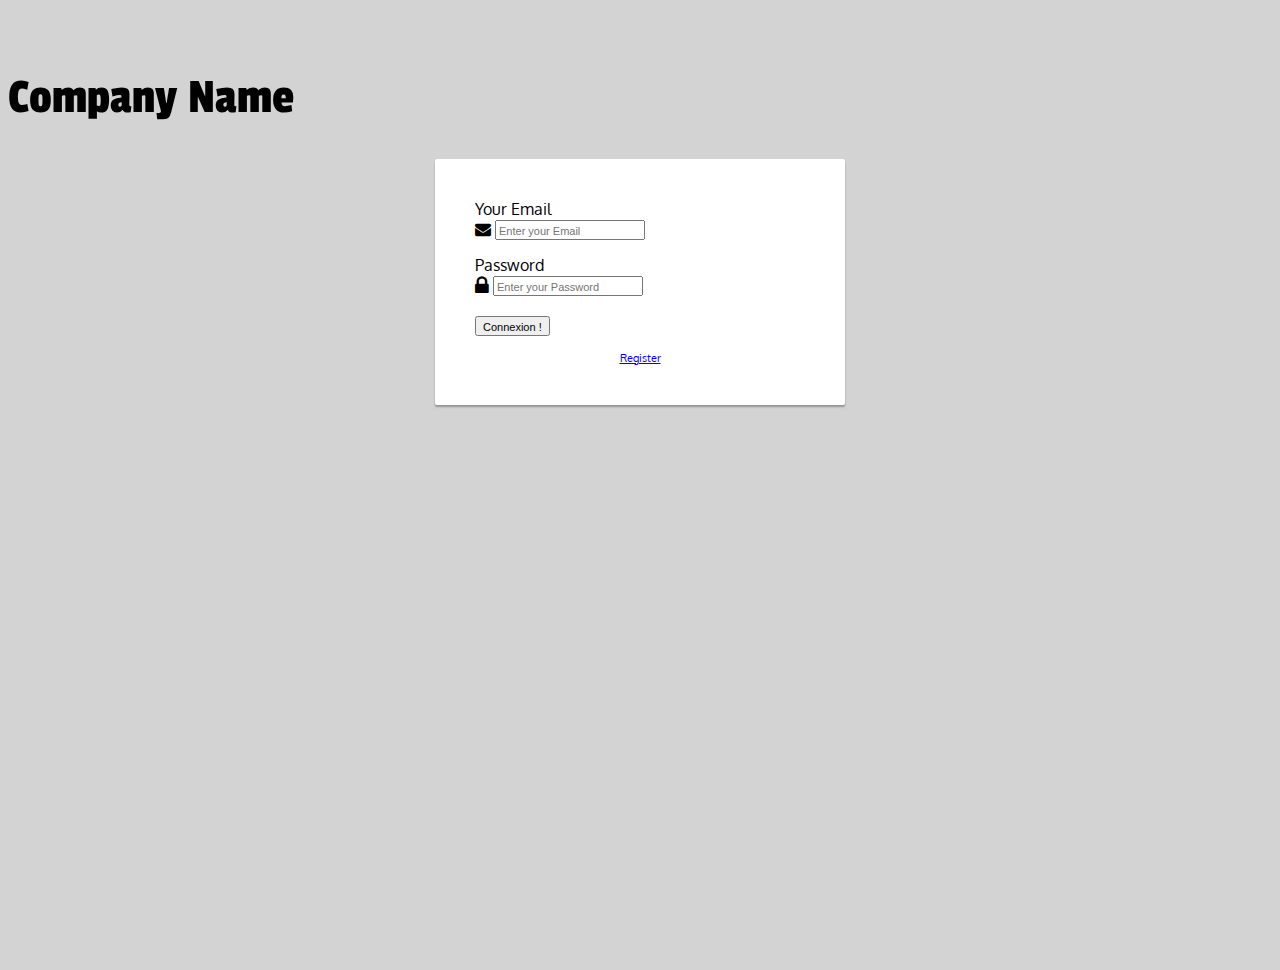
<file: index.html>
<!DOCTYPE html>
<html lang="en">
<head>
	<title>ContactLensRemind</title>
	<meta charset="utf-8" />
	<meta name="format-detection" content="telephone=no">
	<meta name="msapplication-tap-highlight" content="no">
	<meta name="viewport" content="user-scalable=no, initial-scale=1, maximum-scale=1, minimum-scale=1, width=device-width">

	<!-- Bootstrap CSS -->
	<link rel="stylesheet" href="https://maxcdn.bootstrapcdn.com/bootstrap/4.0.0-beta/css/bootstrap.min.css" integrity="sha384-/Y6pD6FV/Vv2HJnA6t+vslU6fwYXjCFtcEpHbNJ0lyAFsXTsjBbfaDjzALeQsN6M" crossorigin="anonymous">
	<link rel="stylesheet" href="https://maxcdn.bootstrapcdn.com/font-awesome/4.6.1/css/font-awesome.min.css">

	<!-- Google Fonts -->
	<link href='https://fonts.googleapis.com/css?family=Passion+One' rel='stylesheet' type='text/css'>
	<link rel="stylesheet" type="text/css" href="assets/css/main.css">

	<link href='https://fonts.googleapis.com/css?family=Oxygen' rel='stylesheet' type='text/css'>

	<script src="https://ajax.googleapis.com/ajax/libs/jquery/1.7.2/jquery.min.js"></script>


		<script type="text/javascript">
		function requestindex(callback) {


			var Email = encodeURIComponent(document.getElementById("email").value);
			var Password = encodeURIComponent(document.getElementById("password").value);

			var http = new XMLHttpRequest();
			var url = "IndexBDD.php?" + "Email=" + Email + "&Password=" + Password ;

			http.open("GET", url, true);

			http.onreadystatechange = function() {//Call a function when the state changes.
				if(http.readyState == 4 && http.status == 200) {
					if (http.responseText == "Bienvenu"){
						window.location = "http://localhost:8888/EyesHelp/accueil.php";
					}
					else
						window.location = "http://localhost:8888/EyesHelp/index.html";
						alert(http.responseText);

				}
			}
			http.send(null);
		}
		</script>

</head>

<body>
<!DOCTYPE html>
<html lang="fr">
<body>
	<div class="container">
		<div class="row main">
			<div class="panel-heading">
							 <div class="panel-title text-center">
									<h1 class="title">Company Name</h1>
								</div>
						</div>
			<div class="main-login main-center">
				<form class="form-horizontal" method="post" action="#">

					<div class="form-group">
						<label for="email" class="cols-sm-2 control-label">Your Email</label>
						<div class="cols-sm-10">
							<div class="input-group">
								<span class="input-group-addon"><i class="fa fa-envelope fa" aria-hidden="true"></i></span>
								<input type="mail" class="form-control" name="email" id="email"  placeholder="Enter your Email"/>
							</div>
						</div>
					</div>

					<div class="form-group">
						<label for="password" class="cols-sm-2 control-label">Password</label>
						<div class="cols-sm-10">
							<div class="input-group">
								<span class="input-group-addon"><i class="fa fa-lock fa-lg" aria-hidden="true"></i></span>
								<input type="password" class="form-control" name="password" id="password"  placeholder="Enter your Password"/>
							</div>
						</div>
					</div>

					<div class="form-group ">
						 <input type="submit" onclick="requestindex();"  class="btn btn-primary btn-lg btn-block login-button" value="Connexion !" />
					</div>
					<div class="login-register">
									<a href="register.html">Register</a>
							 </div>
				</form>
			</div>
		</div>
	</div>
</body>
</html>
</file>
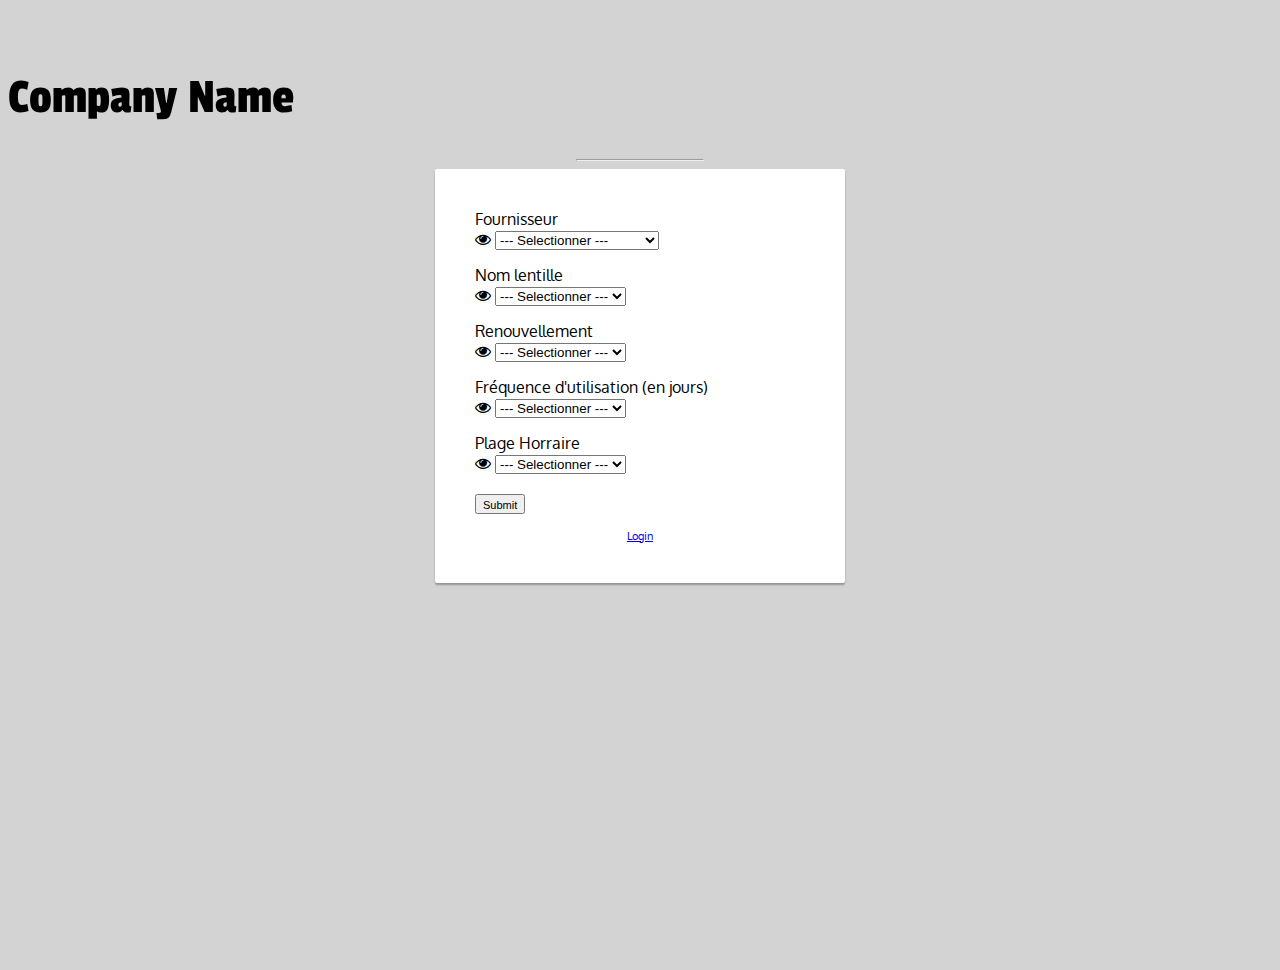
<file: contactLensInfo.html>
<!DOCTYPE html>
<html lang="en">
<head>
  <title>ContactLensRemind</title>
  <meta charset="utf-8" />
  <meta name="viewport" content="width=device-width, initial-scale=1, user-scalable=no" />

  <!-- Bootstrap CSS -->
    <link rel="stylesheet" href="https://maxcdn.bootstrapcdn.com/bootstrap/4.0.0-beta/css/bootstrap.min.css" integrity="sha384-/Y6pD6FV/Vv2HJnA6t+vslU6fwYXjCFtcEpHbNJ0lyAFsXTsjBbfaDjzALeQsN6M" crossorigin="anonymous">

 <!-- Website CSS style -->
 <link rel="stylesheet" type="text/css" href="assets/css/main.css">

 <!-- Website Font style -->
<link rel="stylesheet" href="https://maxcdn.bootstrapcdn.com/font-awesome/4.6.1/css/font-awesome.min.css">

<!-- Google Fonts -->
<link href='https://fonts.googleapis.com/css?family=Passion+One' rel='stylesheet' type='text/css'>
<link href='https://fonts.googleapis.com/css?family=Oxygen' rel='stylesheet' type='text/css'>

<script>
  function requestformulaire(callback) {

    var ProviderSelect = encodeURIComponent(document.getElementById("ProviderSelect").value);
    var LensSelect = encodeURIComponent(document.getElementById("LensSelect").value);
    var Renewal = encodeURIComponent(document.getElementById("Renewal").value);
    var UseFrequency = encodeURIComponent(document.getElementById("UseFrequency").value);
    var timeSlot = encodeURIComponent(document.getElementById("timeSlot").value);

    var sessionId = sessionStorage.getItem("email");


    var http = new XMLHttpRequest();
    var url = "contactLensInfoBDD.php";
    var params = "ProviderSelect=" + ProviderSelect + "&LensSelect=" + LensSelect + "&Renewal=" + Renewal + "&UseFrequency=" + UseFrequency + "&timeSlot=" + timeSlot + "&Mail_User=" + sessionId;
    http.open("POST", url, true);

    //Send the proper header information along with the request
    http.setRequestHeader("Content-type", "application/x-www-form-urlencoded");

    http.onreadystatechange = function() {
      if(http.readyState == 4 && http.status == 200) {
          if (http.responseText == "Formulaire terminé"){
            window.location = "http://localhost:8888/EyesHelp/index.html";
              alert(http.responseText);
          }
          else
            window.location = "http://localhost:8888/EyesHelp/register.html";

        }
    }

    http.send(params);
  }
</script>

<script>
  var ALCON= ["DAILIES TOTAL 1 ®", "A Definir", "A Definir","Autres"];
  var COOPERVISION= ["Biofinity Energys","A Definir", "A Definir","Autres"];
  var CVE= ["AVANTI","A Definir", "A Definir","Autres"];
  var JOHNSONetJOHNSON= ["ACUVUE® VITA™","A Definir", "A Definir","Autres"];


  var changeLensName = function changeLensName(firstList) {
  var timeSlot = document.getElementById("LensSelect");
  //if you want to remove this default option use LensSelect.innerHTML=""
  timeSlot.innerHTML="<option value=\"\">--- Selectionner ---</option>"; // to reset the second list everytime
  var opt;

    //test according to the selected value
    switch (firstList.options[firstList.selectedIndex].value) {
        case "ALCON":
            for (var i=0; len=ALCON.length, i<len; i++) {
                  opt = document.createElement("option");
                  opt.value = ALCON[i];
                  opt.text = ALCON[i];
                  timeSlot.appendChild(opt);
            }
            break;
        case "COOPERVISION":
            for (var i=0; len=COOPERVISION.length, i<len; i++) {
                  opt = document.createElement("option");
                  opt.value = COOPERVISION[i];
                  opt.text = COOPERVISION[i];
                  timeSlot.appendChild(opt);
            }
            break;
        case "CVE":
            for (var i=0; len=CVE.length, i<len; i++) {
                  opt = document.createElement("option");
                  opt.value = CVE[i];
                  opt.text = CVE[i];
                  timeSlot.appendChild(opt);
            }
            break;
        case "JOHNSONetJOHNSON":
            for (var i=0; len=JOHNSONetJOHNSON.length, i<len; i++) {
                  opt = document.createElement("option");
                  opt.value = JOHNSONetJOHNSON[i];
                  opt.text = JOHNSONetJOHNSON[i];
                  timeSlot.appendChild(opt);
            }
            break;
    }
  }

</script>

<script>

  var Journalier = ["1"];
  var BiMensuel= ["15"];
  var Mensuel= ["30"];
  var Trimestriel= ["90"];

  var one = ["12 h (Max) / jour"];
  var fifteen= ["8h à 10h (Max) / jour"];
  var thirthy= ["8h à 10h (Max) / jour"];
  var ninety= ["8h à 10h (Max) / jour"];


  var renewal = function renewal(firstList) {
  var timeSlot = document.getElementById("timeSlot");
  var UseFrequency = document.getElementById("UseFrequency");

  UseFrequency.innerHTML="<option value=\"\">--- Selectionner ---</option>"; // to reset the second list everytime
  timeSlot.innerHTML="<option value=\"\">--- Selectionner ---</option>"; // to reset the second list everytime

  var opt,opt2;

    //test according to the selected value
    switch (firstList.options[firstList.selectedIndex].value) {
        case "Journalier":
                  opt = document.createElement("option");
                  opt.value = Journalier;
                  opt.text = Journalier;
                  UseFrequency.appendChild(opt);

                  opt2 = document.createElement("option");
                  opt2.value = one;
                  opt2.text = one;
                  timeSlot.appendChild(opt2);

            break;
        case "Bi-Mensuel" :
                  opt = document.createElement("option");
                  opt.value = BiMensuel;
                  opt.text = BiMensuel;
                  UseFrequency.appendChild(opt);

                  opt2 = document.createElement("option");
                  opt2.value = fifteen;
                  opt2.text = fifteen;
                  timeSlot.appendChild(opt2);
            break;
        case "Mensuel":
                  opt = document.createElement("option");
                  opt.value = Mensuel;
                  opt.text = Mensuel;
                  UseFrequency.appendChild(opt);

                  opt2 = document.createElement("option");
                  opt2.value = thirthy;
                  opt2.text = thirthy;
                  timeSlot.appendChild(opt2);
                break;
        case "Trimestriel":
                  opt = document.createElement("option");
                  opt.value = Trimestriel;
                  opt.text = Trimestriel;
                  UseFrequency.appendChild(opt);

                  opt2 = document.createElement("option");
                  opt2.value = ninety;
                  opt2.text = ninety;
                  timeSlot.appendChild(opt2);
          break;
    }
  }
</script>

</head>
<body>
<!DOCTYPE html>
<html lang="fr">
<body>
  <div class="container">
    <div class="row main">
      <div class="panel-heading">
               <div class="panel-title text-center">
                  <h1 class="title">Company Name</h1>
                  <hr />
                </div>
            </div>
      <div class="main-login main-center">
        <form class="form-horizontal" action="#"  method="post">
          <div class="form-group">
            <label for="type" class="cols-sm-2 control-label">Fournisseur</label>
            <div class="cols-sm-10">
                <div class="input-group">
                  <span class="input-group-addon"><i class="fa fa-eye fa" aria-hidden="true"></i></span>
                    <select id="ProviderSelect" class="form-control" onchange="changeLensName(this);">
                      <option>--- Selectionner ---</option>
                      <option>ALCON</option>
                      <option>COOPERVISION</option>
                      <option>CVE</option>
                      <option>JOHNSONetJOHNSON</option>
                    </select>
                </div>
            </div>
          </div>
          <div class="form-group">
            <label for="type" class="cols-sm-2 control-label">Nom lentille</label>
            <div class="cols-sm-10">
                <div class="input-group">
                  <span class="input-group-addon"><i class="fa fa-eye fa" aria-hidden="true"></i></span>
                    <select id="LensSelect" class="form-control">
                      <option>--- Selectionner ---</option>
                    </select>
                </div>
            </div>
          </div>

          <div class="form-group">
            <label for="type" class="cols-sm-2 control-label">Renouvellement</label>
            <div class="cols-sm-10">
                <div class="input-group">
                  <span class="input-group-addon"><i class="fa fa-eye fa" aria-hidden="true"></i></span>
                    <select id="Renewal" class="form-control" onchange="renewal(this);">
                      <option>--- Selectionner ---</option>
                      <option>Journalier</option>
                      <option>Bi-Mensuel</option>
                      <option>Mensuel</option>
                      <option>Trimestriel</option>
                    </select>
                </div>
            </div>
          </div>

          <div class="form-group">
            <label for="type" class="cols-sm-2 control-label">Fréquence d'utilisation (en jours)</label>
            <div class="cols-sm-10">
                <div class="input-group">
                  <span class="input-group-addon"><i class="fa fa-eye fa" aria-hidden="true"></i></span>
                    <select id="UseFrequency" name="UseFrequency" class="form-control">
                      <option>--- Selectionner ---</option>
                   </select>
                </div>
            </div>
          </div>

          <div class="form-group">
            <label for="type" class="cols-sm-2 control-label">Plage Horraire</label>
            <div class="cols-sm-10">
                <div class="input-group">
                  <span class="input-group-addon"><i class="fa fa-eye fa" aria-hidden="true"></i></span>
                    <select id="timeSlot" class="form-control">
                      <option>--- Selectionner ---</option>
                    </select>
                </div>
            </div>
          </div>


          <div class="form-group ">
            <input type="button" onclick="requestformulaire();" value="Submit" class="btn btn-primary btn-lg btn-block login-button"></input>
          </div>
          <div class="login-register">
                <a href="index.html" onclick="fonction(this.href); return false;">Login</a>
           </div>
        </form>
      </div>
    </div>
  </div>

<script src="https://ajax.googleapis.com/ajax/libs/jquery/1.7.2/jquery.min.js"></script>
</body>

</html>
</file>
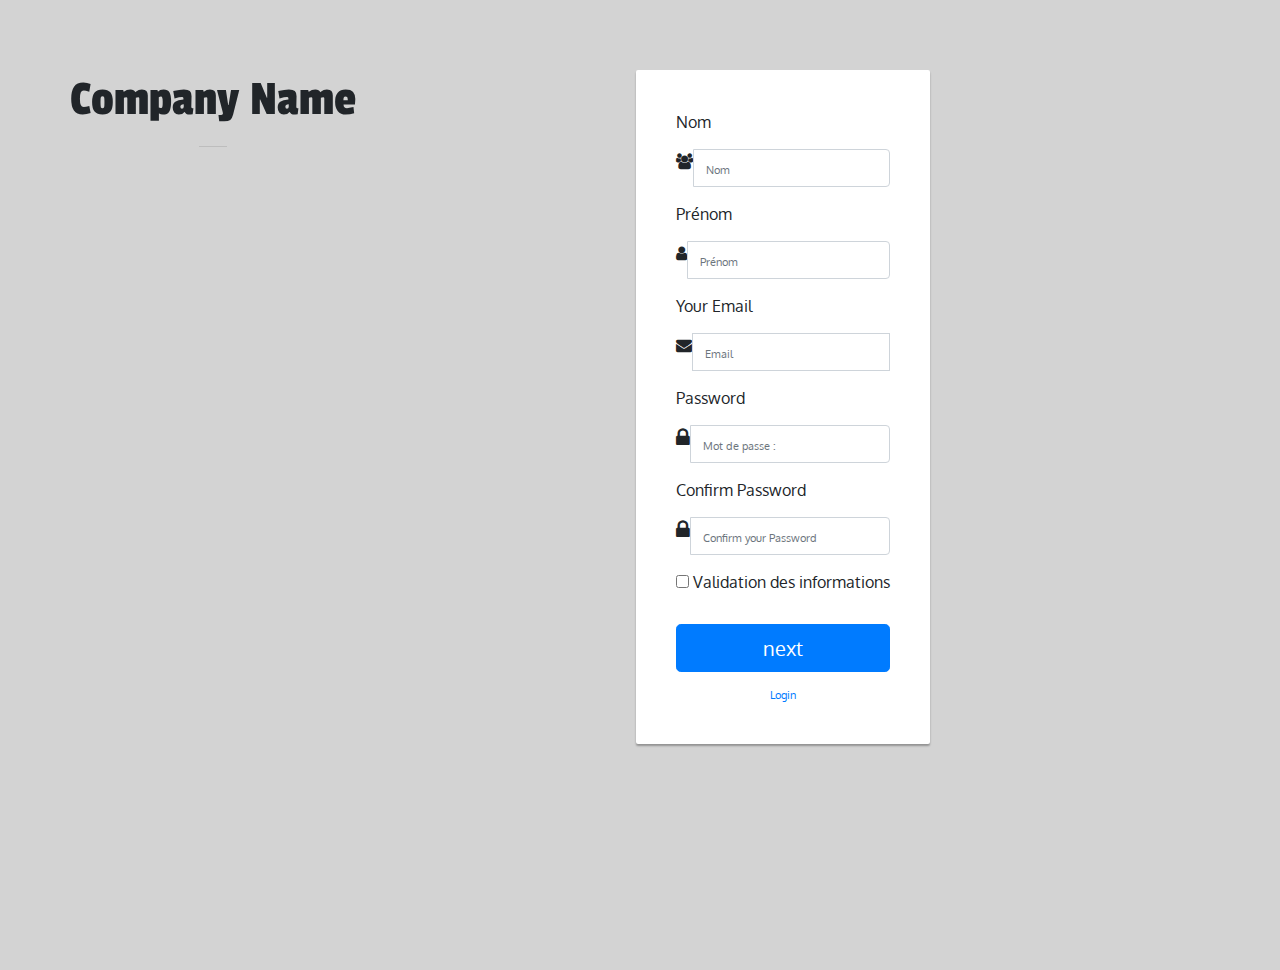
<file: register.html>
<!DOCTYPE html>
<html lang="fr">
	<head>
		<title>ContactLensRemind</title>
		<meta charset="utf-8" />
		<meta name="viewport" content="width=device-width, initial-scale=1, user-scalable=no" />

		<!-- Bootstrap CSS -->
	 <link rel="stylesheet" href="https://maxcdn.bootstrapcdn.com/bootstrap/4.0.0-beta/css/bootstrap.min.css">

	 <!-- Website CSS style -->
	 <link rel="stylesheet" type="text/css" href="assets/css/main.css">

	 <!-- Website Font style -->
	<link rel="stylesheet" href="https://maxcdn.bootstrapcdn.com/font-awesome/4.6.1/css/font-awesome.min.css">

	<!-- Google Fonts -->
	<link href='https://fonts.googleapis.com/css?family=Passion+One' rel='stylesheet' type='text/css'>
	<link href='https://fonts.googleapis.com/css?family=Oxygen' rel='stylesheet' type='text/css'>

	<script src="https://ajax.googleapis.com/ajax/libs/jquery/1.7.2/jquery.min.js"></script>

	<script>
	function requestformulaire(callback) {

		  var username = encodeURIComponent(document.getElementById("username").value);
		  var name = encodeURIComponent(document.getElementById("name").value);
			var email = encodeURIComponent(document.getElementById("email").value);
			var password = encodeURIComponent(document.getElementById("password").value);
			var password_confirm = encodeURIComponent(document.getElementById("password_confirm").value);

			sessionStorage.setItem("email", email);

			var http = new XMLHttpRequest();
			var url = "RegisterBDD.php";
			var params = "username=" + username + "&name=" + name +  "&email=" + email + "&password=" + password + "&password_confirm=" + password_confirm ;
			http.open("POST", url, true);


			//Send the proper header information along with the request
			http.setRequestHeader("Content-type", "application/x-www-form-urlencoded");

			http.onreadystatechange = function() {//Call a function when the state changes.
				if(http.readyState == 4 && http.status == 200) {
						if (http.responseText == "Formulaire Validé"){
							 window.location = "http://localhost:8888/EyesHelp/contactLensInfo.html";
							 alert(http.responseText);
						}
						else {
							window.location = "http://localhost:8888/EyesHelp/register.html";
							alert(http.responseText);
						}

					}
		  }

			http.send(params);
		}
	</script>

	</head>
 <body>
		<div class="container">
			<div class="row main">
				<div class="panel-heading">
           <div class="panel-title text-center">
           		<h1 class="title">Company Name</h1>
           		<hr/>
           	</div>
        </div>
				<div class="main-login main-center">
					<form class="form-horizontal" data-toggle="validator" action="#"  method="post">
						<div class="form-group">
							<label for="username" class="cols-sm-2 control-label">Nom</label>
							<div class="cols-sm-10">
								<div class="input-group">
									<span class="input-group-addon"><i class="fa fa-users fa" aria-hidden="true"></i></span>
									<input type="text" class="form-control" name="username" id="username"  placeholder="Nom" required>
								</div>
							</div>
						</div>
						<div class="form-group">
							<label for="name" class="cols-sm-2 control-label">Prénom</label>
							<div class="cols-sm-10">
								<div class="input-group">
									<span class="input-group-addon"><i class="fa fa-user fa" aria-hidden="true"></i></span>
									<input type="text"  required="required" class="form-control" name="name" id="name"  placeholder="Prénom" required></input>
								</div>
							</div>
						</div>

						<div class="form-group">
							<label for="email" class="cols-sm-2 control-label">Your Email</label>
							<div class="cols-sm-10">
								<div class="input-group">
									<span class="input-group-addon"><i class="fa fa-envelope fa" aria-hidden="true"></i></span>
									<input type="email" class="form-control"  name="email" id="email" placeholder="Email" data-error="Bruh, that email address is invalid" required>
									<div class="help-block with-errors"></div>
								</div>
							</div>
						</div>

						<div class="form-group">
							<label for="password" class="cols-sm-2 control-label">Password</label>
							<div class="cols-sm-10">
								<div class="input-group">
									<span class="input-group-addon"><i class="fa fa-lock fa-lg" aria-hidden="true"></i></span>
									<input type="password" class="form-control" name="password" id="password"  placeholder="Mot de passe : " required/>
								</div>
							</div>
						</div>

						<div class="form-group">
							<label for="confirm" class="cols-sm-2 control-label">Confirm Password</label>
							<div class="cols-sm-10">
								<div class="input-group">
									<span class="input-group-addon"><i class="fa fa-lock fa-lg" aria-hidden="true"></i></span>
									<input type="password" class="form-control" name="password_confirm" id="password_confirm"  placeholder="Confirm your Password" required/>
								</div>
							</div>
						</div>

					  <div class="form-group">
					    <div class="checkbox">
					      <label>
					        <input type="checkbox" id="terms" data-error="Before you wreck yourself" required>
					         Validation des informations
					      </label>
					      <div class="help-block with-errors"></div>
					    </div>
					  </div>
						<div class="form-group ">
							<input type="submit" onclick="requestformulaire();" value="next" class="btn btn-primary btn-lg btn-block login-button"></input>
						</div>
						<div class="login-register">
									<a href="index.html" onclick="fonction(this.href); return false;"> Login</a>
						</div>
					</form>
				</div>
			</div>
		</div>

</body>

</html>
</file>
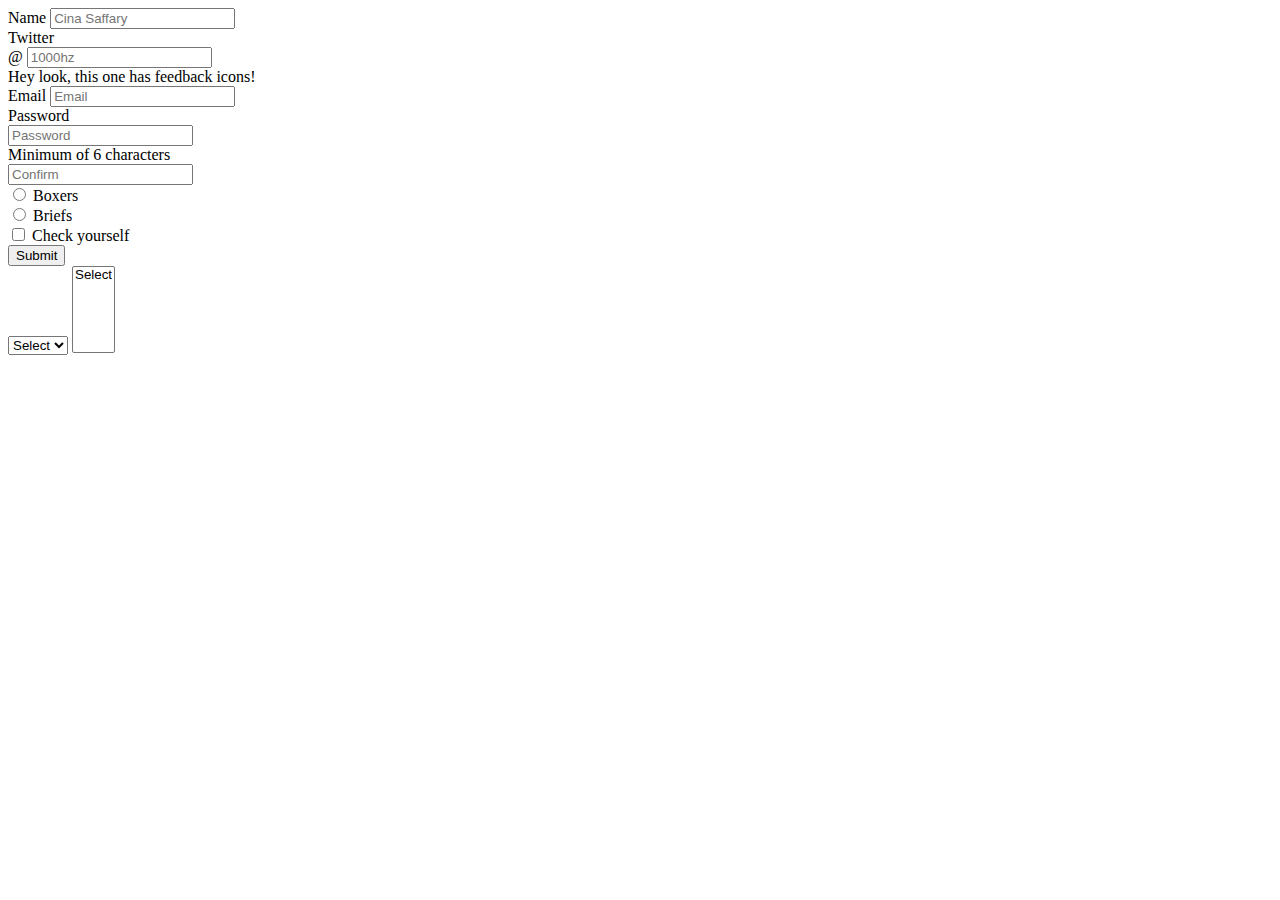
<file: Test/test.html>
<!DOCTYPE html PUBLIC "-//W3C//DTD XHTML 1.0 Strict//EN" "http://www.w3.org/TR/xhtml1/DTD/xhtml1-strict.dtd">
<html xmlns="http://www.w3.org/1999/xhtml">
<head>
<meta http-equiv="Content-Type" content="text/html; charset=utf-8" />
<title>Techniques AJAX - XMLHttpRequest</title>
<script type="text/javascript">
<!--
function request(callback) {

	var http = new XMLHttpRequest();
	var name = encodeURIComponent(document.getElementById("nick").value);
	var username = encodeURIComponent(document.getElementById("name").value);

	var url = "connexion_test.php";
	var params = "Nick=" + name + "&Name=" + username;
	http.open("POST", url, true);

	//Send the proper header information along with the request
	http.setRequestHeader("Content-type", "application/x-www-form-urlencoded");

	http.onreadystatechange = function() {//Call a function when the state changes.
		if(http.readyState == 4 && http.status == 200) {
			alert(http.responseText);
		}
	}
	http.send(params);
}

function readData(sData) {
	alert(sData);
	window.location.replace("http://stackoverflow.com");
	}

	function Redirect(url) {
			window.location.replace	=url;
	}
//-->
</script>

<script>

var A= ["Soup", "Juice", "Tea","Others"];
var B= ["Soup","Juice","Water", "Others"];
var C= ["Soup","Juice","Coffee", "Tea","Others"];

var changeCat = function changeCat(firstList) {
var newSel = document.getElementById("category");
//if you want to remove this default option use newSel.innerHTML=""
newSel.innerHTML="<option value=\"\">Select</option>"; // to reset the second list everytime
var opt;

	//test according to the selected value
	switch (firstList.options[firstList.selectedIndex].value) {
			case "A":
					for (var i=0; len=A.length, i<len; i++) {
								opt = document.createElement("option");
								opt.value = A[i];
								opt.text = A[i];
								newSel.appendChild(opt);
					}
					break;
			case "B":
					for (var i=0; len=B.length, i<len; i++) {
								opt = document.createElement("option");
								opt.value = B[i];
								opt.text = B[i];
								newSel.appendChild(opt);
					}
					break;
			case "C":
					for (var i=0; len=C.length, i<len; i++) {
								opt = document.createElement("option");
								opt.value = C[i];
								opt.text = C[i];
								newSel.appendChild(opt);
					}
					break;
	}

}
</script>
<script src="https://ajax.googleapis.com/ajax/libs/jquery/2.1.1/jquery.min.js"></script>


</head>
<body>
<form>
	<form data-toggle="validator" role="form">
  <div class="form-group">
    <label for="inputName" class="control-label">Name</label>
    <input type="text" class="form-control" id="inputName" placeholder="Cina Saffary" required>
  </div>
  <div class="form-group has-feedback">
    <label for="inputTwitter" class="control-label">Twitter</label>
    <div class="input-group">
      <span class="input-group-addon">@</span>
      <input type="text" pattern="^[_A-z0-9]{1,}$" maxlength="15" class="form-control" id="inputTwitter" placeholder="1000hz" required>
    </div>
    <span class="glyphicon form-control-feedback" aria-hidden="true"></span>
    <div class="help-block with-errors">Hey look, this one has feedback icons!</div>
  </div>
  <div class="form-group">
    <label for="inputEmail" class="control-label">Email</label>
    <input type="email" class="form-control" id="inputEmail" placeholder="Email" data-error="Bruh, that email address is invalid" required>
    <div class="help-block with-errors"></div>
  </div>
  <div class="form-group">
    <label for="inputPassword" class="control-label">Password</label>
    <div class="form-inline row">
      <div class="form-group col-sm-6">
        <input type="password" data-minlength="6" class="form-control" id="inputPassword" placeholder="Password" required>
        <div class="help-block">Minimum of 6 characters</div>
      </div>
      <div class="form-group col-sm-6">
        <input type="password" class="form-control" id="inputPasswordConfirm" data-match="#inputPassword" data-match-error="Whoops, these don't match" placeholder="Confirm" required>
        <div class="help-block with-errors"></div>
      </div>
    </div>
  </div>
  <div class="form-group">
    <div class="radio">
      <label>
        <input type="radio" name="underwear" required>
        Boxers
      </label>
    </div>
    <div class="radio">
      <label>
        <input type="radio" name="underwear" required>
        Briefs
      </label>
    </div>
  </div>
  <div class="form-group">
    <div class="checkbox">
      <label>
        <input type="checkbox" id="terms" data-error="Before you wreck yourself" required>
        Check yourself
      </label>
      <div class="help-block with-errors"></div>
    </div>
  </div>
  <div class="form-group">
    <button type="submit" class="btn btn-primary">Submit</button>
  </div>
</form>

</form>
<select name="meal" id="meal" onchange="changeCat(this);">
     <option value="">Select</option>
     <option value="A">A</option>
     <option value="B">B</option>
     <option value="C">C</option>
</select>

<select name="category" id="category" size="5">
     <option value="">Select</option>
</select>


</body>
</html>
</file>
<file: assets/css/main.css>
@import url("http://fonts.googleapis.com/css?family=Source+Sans+Pro:300,300italic,400,400italic");

/*/*
/* Created by Filipe Pina
 * Specific styles of signin, register, component
 */
/*
 * General styles
 */

body, html{
     height: 100%;
 	background-repeat: no-repeat;
 	background-color: #d3d3d3;
 	font-family: 'Oxygen', sans-serif;
}

.main{
 	margin-top: 70px;
}

h1.title {
	font-size: 50px;
	font-family: 'Passion One', cursive;
	font-weight: 400;
}

hr{
	width: 10%;
	color: #fff;
}

.form-group{
	margin-bottom: 15px;
}

label{
	margin-bottom: 15px;
}

input,
input::-webkit-input-placeholder {
    font-size: 11px;
    padding-top: 3px;
}

.main-login{
 	background-color: #fff;
    /* shadows and rounded borders */
    -moz-border-radius: 2px;
    -webkit-border-radius: 2px;
    border-radius: 2px;
    -moz-box-shadow: 0px 2px 2px rgba(0, 0, 0, 0.3);
    -webkit-box-shadow: 0px 2px 2px rgba(0, 0, 0, 0.3);
    box-shadow: 0px 2px 2px rgba(0, 0, 0, 0.3);

}

.main-center{
 	margin-top: 30px;
 	margin: 0 auto;
 	max-width: 330px;
    padding: 40px 40px;

}

.login-button{
	margin-top: 5px;
}

.login-register{
	font-size: 11px;
	text-align: center;
}
</file>
